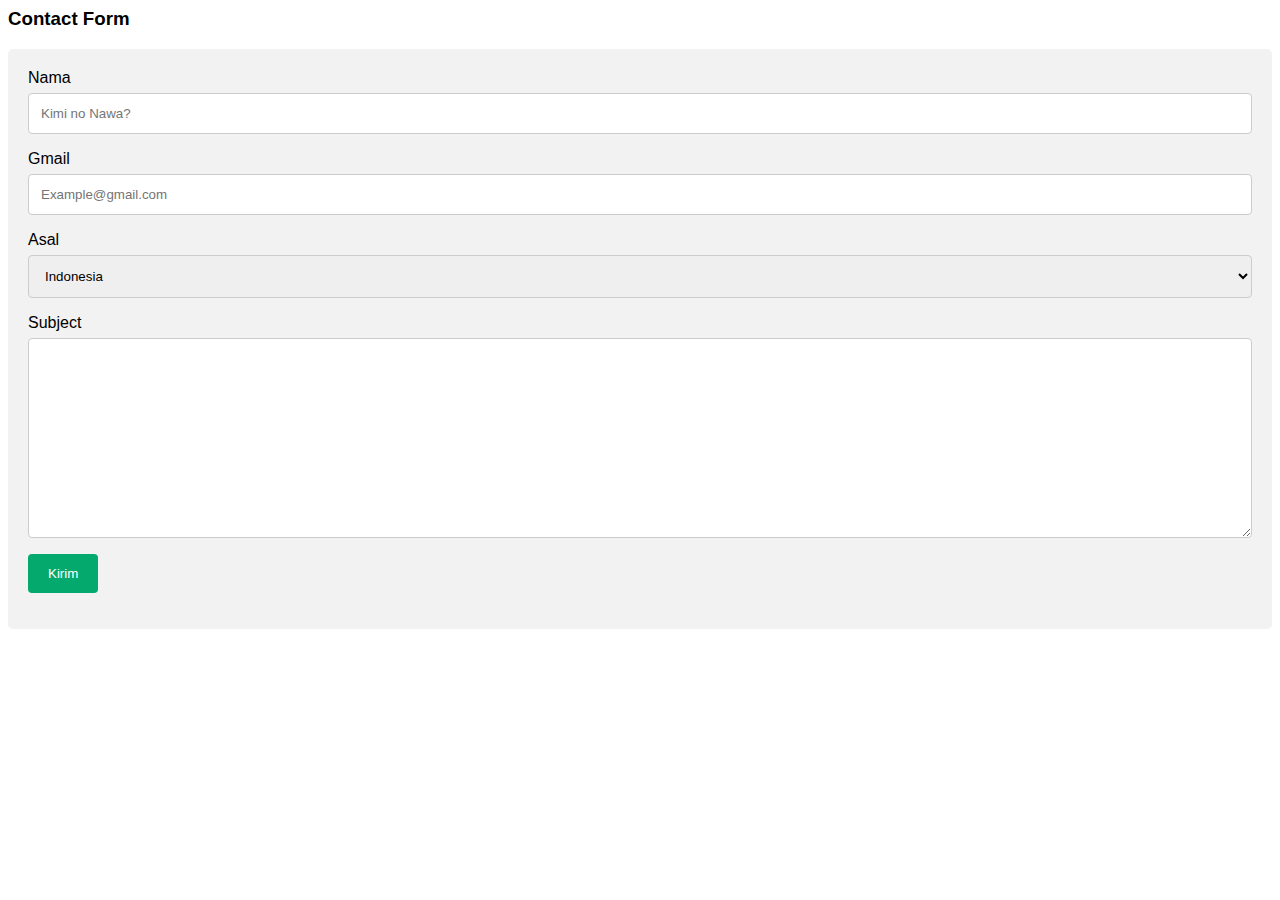
<file: contact.html>
<html>
<head>
<meta name="viewport" content="width=device-width, initial-scale=1">
<style>
body {font-family: Arial, Helvetica, sans-serif;}
* {box-sizing: border-box;}

input[type=text], select, textarea {
  width: 100%;
  padding: 12px;
  border: 1px solid #ccc;
  border-radius: 4px;
  box-sizing: border-box;
  margin-top: 6px;
  margin-bottom: 16px;
  resize: vertical;
}

input[type=submit] {
  background-color: #04AA6D;
  color: white;
  padding: 12px 20px;
  border: none;
  border-radius: 4px;
  cursor: pointer;
}

input[type=submit]:hover {
  background-color: #45a049;
}

.container {
  border-radius: 5px;
  background-color: #f2f2f2;
  padding: 20px;
}
</style>
</head>
<body>

<h3>Contact Form</h3>

<div class="container">
  <form action="/action_page.php">
    <label for="fname">Nama</label>
    <input type="text" id="fname" name="firstname" placeholder="Kimi no Nawa?">

    <label for="lname">Gmail</label>
    <input type="text" id="lname" name="lastname" placeholder="Example@gmail.com">

    <label for="country">Asal</label>
    <select id="country" name="country">
      <option value="australia">Indonesia</option>
      <option value="canada">Bekasi</option>
      <option value="usa">Cikarang</option>
    </select>

    <label for="subject">Subject</label>
    <textarea id="subject" name="subject" placeholder="" style="height:200px"></textarea>

    <input type="submit" value="Kirim">
  </form>
</div>

</body>
</html>
</file>
